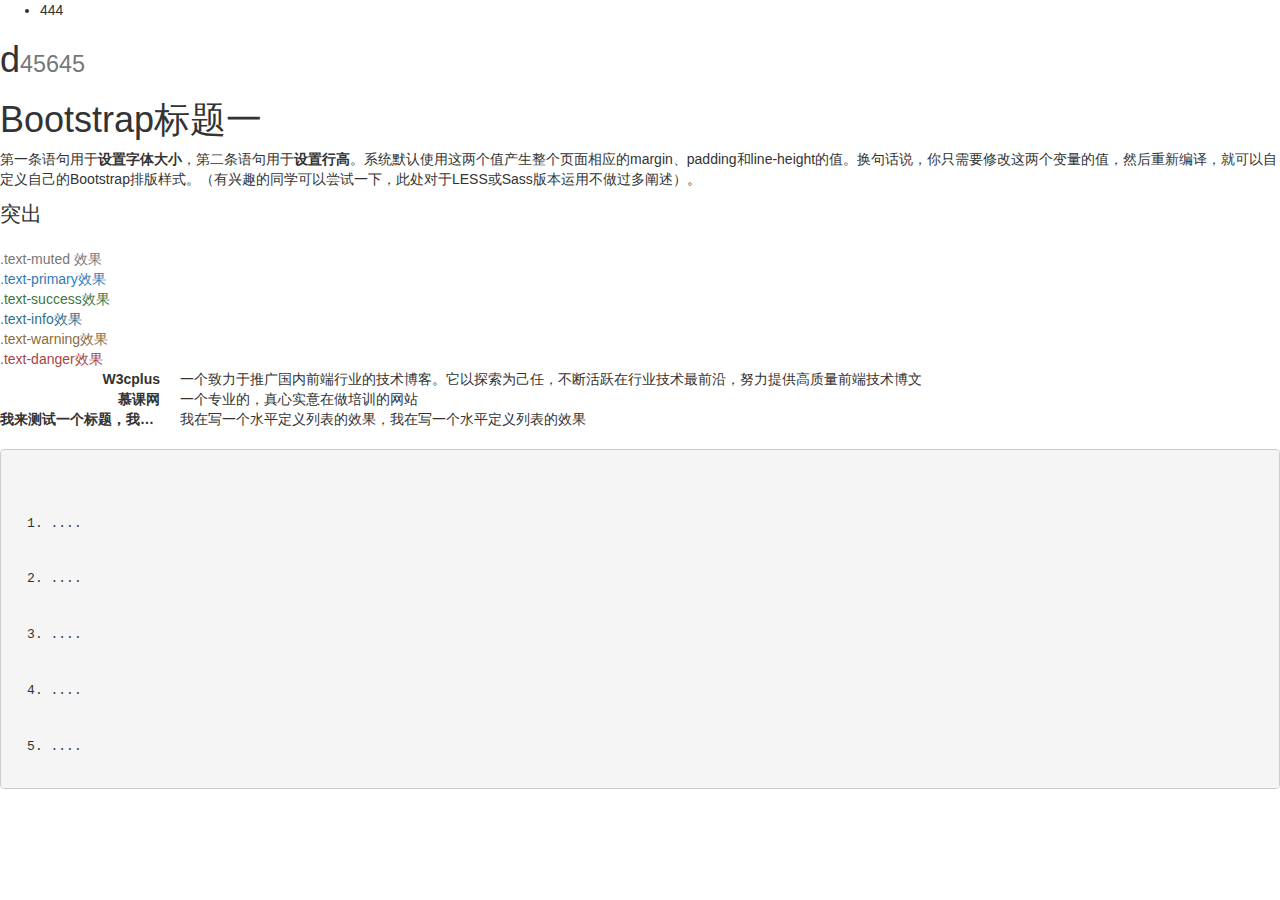
<file: index.html>
<!DOCTYPE html>
<!--[if lt IE 7]>      <html class="no-js lt-ie9 lt-ie8 lt-ie7"> <![endif]-->
<!--[if IE 7]>         <html class="no-js lt-ie9 lt-ie8"> <![endif]-->
<!--[if IE 8]>         <html class="no-js lt-ie9"> <![endif]-->
<!--[if gt IE 8]><!-->
<html class="no-js">
<!--<![endif]-->

<head>
    <meta charset="utf-8">
    <meta http-equiv="X-UA-Compatible" content="IE=edge">
    <title></title>
    <meta name="description" content="">
    <meta name="viewport" content="width=device-width, initial-scale=1">
    <link rel="stylesheet" href="style.css">
    <link rel="stylesheet" href="https://cdn.jsdelivr.net/npm/bootstrap@3.3.7/dist/css/bootstrap.min.css" integrity="sha384-BVYiiSIFeK1dGmJRAkycuHAHRg32OmUcww7on3RYdg4Va+PmSTsz/K68vbdEjh4u" crossorigin="anonymous">

</head>

<body>
    <!--[if lt IE 7]>
            <p class="browsehappy">You are using an <strong>outdated</strong> browser. Please <a href="#">upgrade your browser</a> to improve your experience.</p>
        <![endif]-->
    <div id="nav">
        <ul>
            <li>444</li>
        </ul>
    </div>
    <h1>d<small>45645</small></h1>
    <div class="h1">Bootstrap标题一</div>
    <p>第一条语句用于<b>设置字体大小</b>，第二条语句用于<strong>设置行高</strong>。系统默认使用这两个值产生整个页面相应的margin、padding和line-height的值。换句话说，你只需要修改这两个变量的值，然后重新编译，就可以自定义自己的Bootstrap排版样式。（有兴趣的同学可以尝试一下，此处对于LESS或Sass版本运用不做过多阐述）。</p>
    <p class="lead">突出</p>
    <div class="text-muted">.text-muted 效果</div>
    <div class="text-primary">.text-primary效果</div>
    <div class="text-success">.text-success效果</div>
    <div class="text-info">.text-info效果</div>
    <div class="text-warning">.text-warning效果</div>
    <div class="text-danger">.text-danger效果</div>
    <dl class="dl-horizontal">
        <dt>W3cplus</dt>
        <dd>一个致力于推广国内前端行业的技术博客。它以探索为己任，不断活跃在行业技术最前沿，努力提供高质量前端技术博文</dd>
        <dt>慕课网</dt>
        <dd>一个专业的，真心实意在做培训的网站</dd>
        <dt>我来测试一个标题，我来测试一个标题</dt>
        <dd>我在写一个水平定义列表的效果，我在写一个水平定义列表的效果</dd>
    </dl>
    <pre class="pre-scrollable">
        <ol>
            <li>....</li>
            <li>....</li>
            <li>....</li>
            <li>....</li>
            <li>....</li>
            <li>....</li>
            <li>....</li>
            <li>....</li>
            <li>....</li>
            <li>....</li>
            <li>....</li>
            <li>....</li>
            <li>....</li>
            <li>....</li>
        </ol>
        </pre>
</body>

</html>
</file>
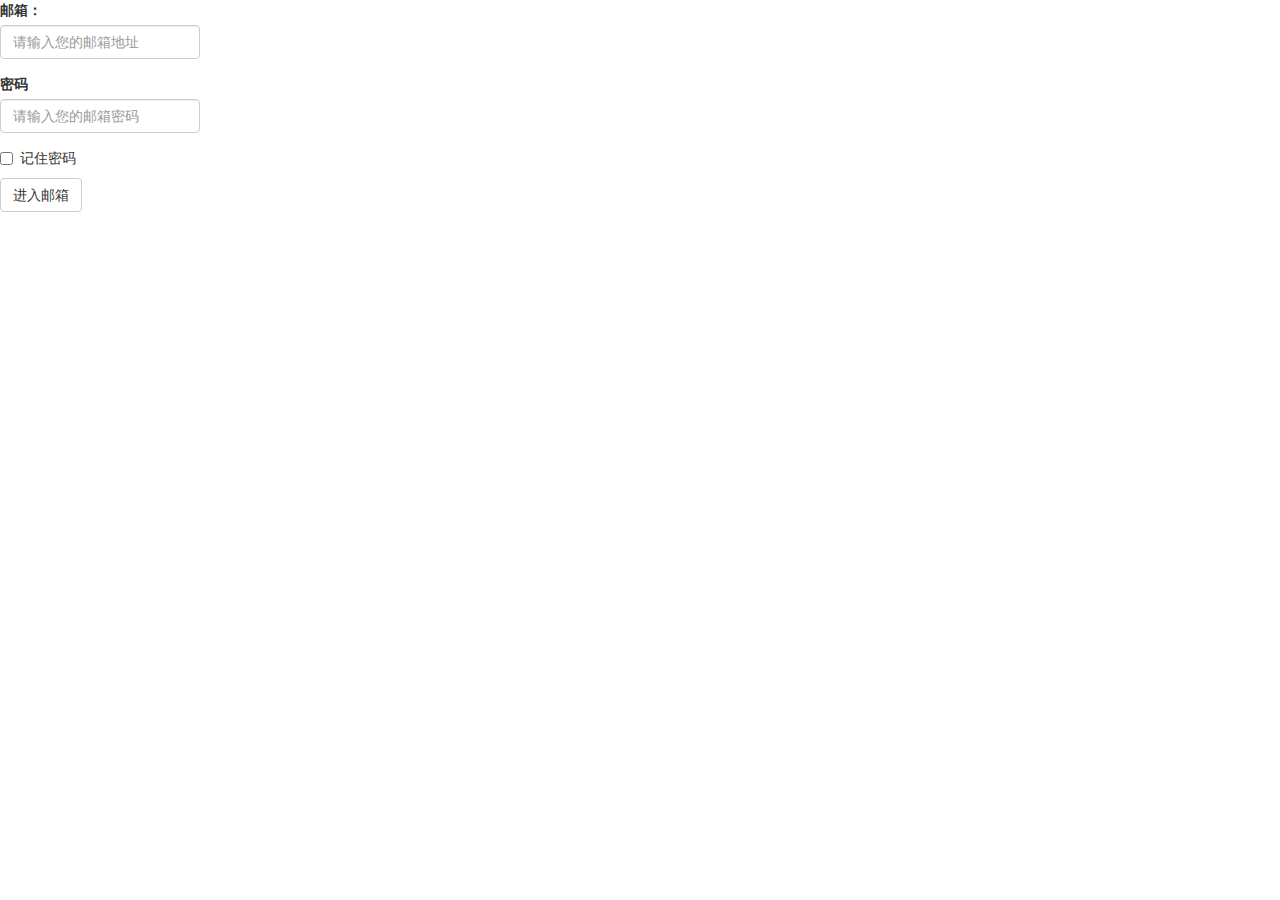
<file: bootstrap-表单.html>
<!DOCTYPE html>
<!--[if lt IE 7]>      <html class="no-js lt-ie9 lt-ie8 lt-ie7"> <![endif]-->
<!--[if IE 7]>         <html class="no-js lt-ie9 lt-ie8"> <![endif]-->
<!--[if IE 8]>         <html class="no-js lt-ie9"> <![endif]-->
<!--[if gt IE 8]><!--> <html class="no-js"> <!--<![endif]-->
  <head>
    <meta charset="utf-8">
    <meta http-equiv="X-UA-Compatible" content="IE=edge">
    <title></title>
    <meta name="description" content="">
    <meta name="viewport" content="width=device-width, initial-scale=1">
    <link rel="stylesheet" href="表单.css">
    <link rel="stylesheet" href="https://cdn.jsdelivr.net/npm/bootstrap@3.3.7/dist/css/bootstrap.min.css" integrity="sha384-BVYiiSIFeK1dGmJRAkycuHAHRg32OmUcww7on3RYdg4Va+PmSTsz/K68vbdEjh4u" crossorigin="anonymous">
  </head>
  <body>
    <!--[if lt IE 7]>
      <p class="browsehappy">You are using an <strong>outdated</strong> browser. Please <a href="#">upgrade your browser</a> to improve your experience.</p>
    <![endif]-->
    <form role="form">
      <div class="form-group">
        <label for="exampleInputEmail1">邮箱：</label>
        <input type="email" class="form-control" id="exampleInputEmail1" placeholder="请输入您的邮箱地址">
      </div>
      <div class="form-group">
        <label for="exampleInputPassword1">密码</label>
        <input type="password" class="form-control" id="exampleInputPassword1" placeholder="请输入您的邮箱密码">
      </div>
      <div class="checkbox">
        <label>
          <input type="checkbox"> 记住密码
        </label>
      </div>
      <button type="submit" class="btn btn-default">进入邮箱</button>
    </form>	
    <script src="" async defer></script>
  </body>
</html>
</file>
<file: style.css>
/*# sourceMappingURL=style.css.map */
</file>
<file: 表单.css>
.form-control{
  width: 200px!important;
}
</file>
